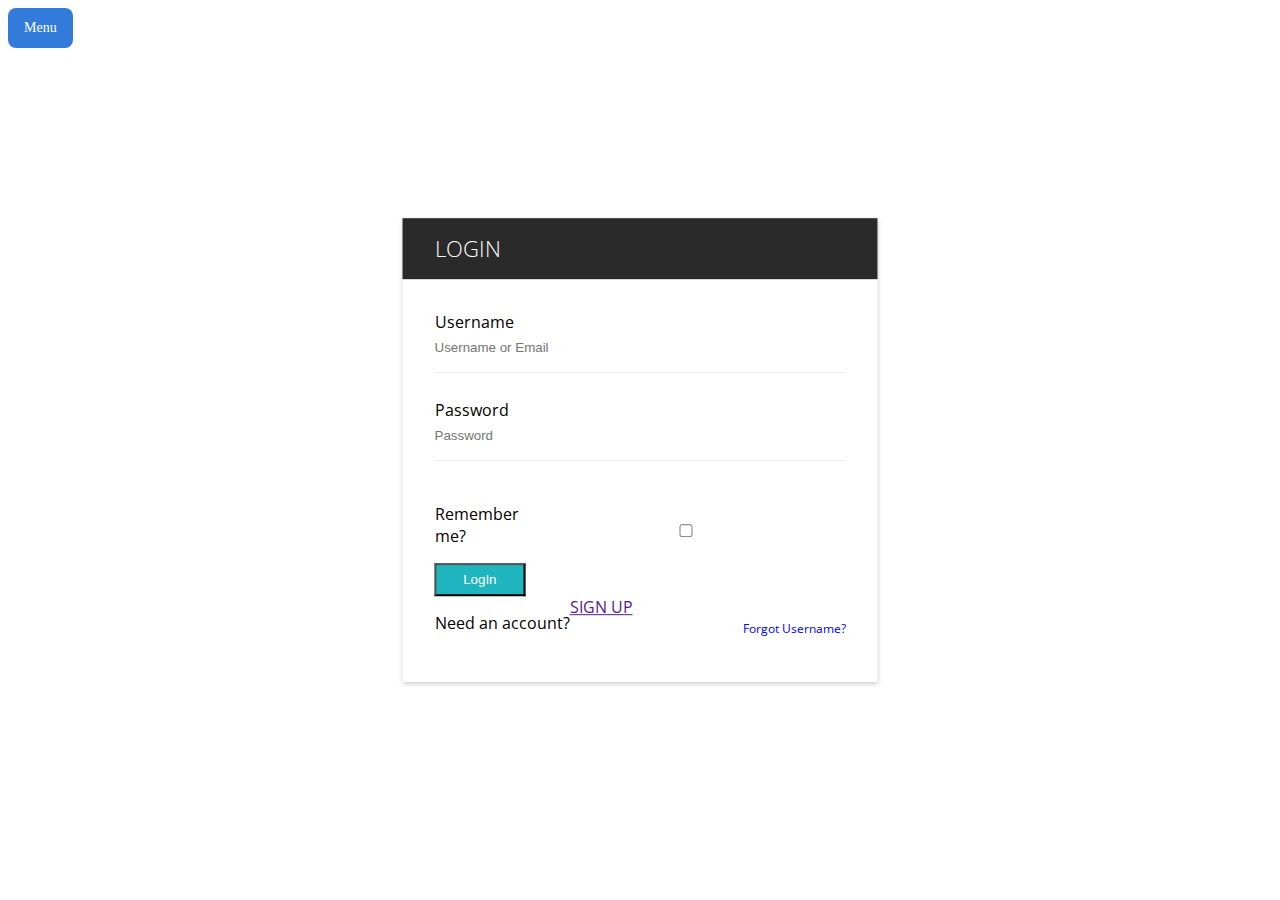
<file: login_page.html>
<!DOCTYPE html>
<html lang="en">

<head>
    <meta charset="UTF-8">
    <meta name="viewport" content="width=device-width, initial-scale=1.0">
    <title>login page</title>
    <link rel="stylesheet" href="login_page.css">
    <link href="https://cdn.jsdelivr.net/npm/bootstrap@5.3.2/dist/css/bootstrap.min.css" rel="stylesheet"
        integrity="sha384-T3c6CoIi6uLrA9TneNEoa7RxnatzjcDSCmG1MXxSR1GAsXEV/Dwwykc2MPK8M2HN" crossorigin="anonymous">
</head>


<body>
    <script src="https://cdn.jsdelivr.net/npm/bootstrap@5.3.2/dist/js/bootstrap.bundle.min.js"
        integrity="sha384-C6RzsynM9kWDrMNeT87bh95OGNyZPhcTNXj1NW7RuBCsyN/o0jlpcV8Qyq46cDfL" crossorigin="anonymous">
    </script>

    <div class="container">
        <div class="dropdown">
            <button class="dropbtn">Menu</button>
            <div class="dropdown-content">
                <a href="login_page.html">Login Page</a>
                <a href="index.html">classroom</a>

            </div>
        </div>
        <div class="log-form">
            <h2 style="color:white;">login</h2>
            <form id="form">
                <div class="form-group">
                    <label for="inputUsername">Username</label>
                    <input name="username" type="text" class="form-control" placeholder="Username or Email">
                </div>
                <div class="form-group">
                    <label for="inputPassword">Password</label>
                    <input name="password" type="password" class="form-control" placeholder="Password">
                </div>
                <div class="my_item">
                    <p> Remember me?</p>
                    <input type="checkbox">
                </div>
                <div class="loginButton">
                    <button id="btn" type="button" class="btn btn-primary">LogIn</button>
                </div>
                <a class="forgot" href="#">Forgot Username?</a>
                <div class="my_item">
                    <p>Need an account?</p>
                    <a href="">SIGN UP</a>
                </div>
            </form>
        </div>

    </div>


    <script src="login_page.js"></script>
</body>

</html>
</file>
<file: login_page.css>
@import url(https://fonts.googleapis.com/css?family=Open+Sans+Condensed:300,700|Open+Sans:400,300,600);

* {
  box-sizing: border-box;
}

body {
  font-family: 'open sans', helvetica, arial, sans;
  /* background: url(http://farm8.staticflickr.com/7064/6858179818_5d652f531c_h.jpg) no-repeat center */
  /* center fixed; */
  -webkit-background-size: cover;
  -moz-background-size: cover;
  -o-background-size: cover;
  background-size: cover;
}

.log-form {
  width: 40%;
  min-width: 320px;
  max-width: 475px;
  background: #fff;
  position: absolute;
  top: 50%;
  left: 50%;
  -webkit-transform: translate(-50%, -50%);
  -moz-transform: translate(-50%, -50%);
  -o-transform: translate(-50%, -50%);
  -ms-transform: translate(-50%, -50%);
  transform: translate(-50%, -50%);

  box-shadow: 0px 2px 5px rgba(0, 0, 0, 0.25);

  @media (max-width: 40em) {
    width: 95%;
    position: relative;
    margin: 2.5% auto 0 auto;
    left: 0%;
    -webkit-transform: translate(0%, 0%);
    -moz-transform: translate(0%, 0%);
    -o-transform: translate(0%, 0%);
    -ms-transform: translate(0%, 0%);
    transform: translate(0%, 0%);
  }

  form {
    display: block;
    width: 100%;
    padding: 2em;
  }

  h2 {
    width: 100%;
    color: lighten(#2a2a2a, 20%);
    font-family: 'open sans condensed';
    font-size: 1.35em;
    display: block;
    background: #2a2a2a;
    width: 100%;
    text-transform: uppercase;
    padding: 0.75em 1em 0.75em 1.5em;
    box-shadow: inset 0px 1px 1px fadeout(white, 95%);
    border: 1px solid darken(#2a2a2a, 5%);
    text-shadow: 0px 1px 1px darken(#2a2a2a, 5%);
    margin: 0;
    font-weight: 200;
  }

  input {
    display: block;
    margin: auto auto;
    width: 100%;
    margin-bottom: 2em;
    padding: 0.5em 0;
    border: none;
    border-bottom: 1px solid #eaeaea;
    padding-bottom: 1.25em;
    color: #757575;
    &:focus {
      outline: none;
    }
  }

  .btn {
    display: inline-block;
    background: #1fb5bf;
    border: 1px solid darken(#1fb5bf, 5%);
    padding: 0.5em 2em;
    color: white;
    margin-right: 0.5em;
    box-shadow: inset 0px 1px 0px fadeout(white, 80%);
    &:hover {
      background-color: lighten(#1fb5bf, 5%);
    }
    &:active {
      background: #1fb5bf;
      box-shadow: inset 0px 1px 1px fadeout(black, 90%);
    }
    &:focus {
      outline: none;
    }
  }

  .forgot {
    color: lighten(#1fb5bf, 10%);
    line-height: 0.5em;
    position: relative;
    top: 2.5em;
    text-decoration: none;
    font-size: 0.75em;
    margin: 0;
    padding: 0;
    float: right;

    &:hover {
      color: darken(#1fb5bf, 5%);
    }
    &:active {
    }
  }
}

.parent {
  display: block;
  text-align: center;
}
.child {
  position: relative;
  display: inline-block;
  vertical-align: middle;
}
.row {
  margin-top: 1.5rem;
}
.question {
  display: block;
}

.sign_up {
  display: block;
}

.my_item {
  display: flex;
}
.dropbtn,
.dropbtn1 {
  border-radius: 8px;
  border-style: none;
  box-sizing: border-box;
  cursor: pointer;
  display: inline-block;
  font-weight: 500;
  height: 40px;
  line-height: 20px;
  list-style: none;
  margin: 0;
  outline: none;
  padding: 10px 16px;
  position: relative;
  text-align: center;
  text-decoration: none;
  transition: color 100ms;
  vertical-align: baseline;
  user-select: none;
  -webkit-user-select: none;
  touch-action: manipulation;
}
.dropbtn1 {
  background-color: #5ec46c;
  color: #ffffff;
  font-family: sans-serif;
  font-size: 20px;
}
.dropbtn {
  background-color: #337bda;
  color: #ffffff;
  font-family: 'Haas Grot Text R Web';
  font-size: 14px;
}
.dropbtn:hover {
  box-shadow: 0px 8px 16px 0px rgba(0, 0, 0, 0.2);
}
.dropdown {
  position: relative;
  display: inline-block;
}

.dropdown-content {
  display: none;
  position: absolute;
  width: 200px;
  box-shadow: 0px 8px 16px 0px rgba(0, 0, 0, 0.2);
  z-index: 1;
}

.dropdown-content a {
  color: black;
  padding: 12px 16px;
  text-decoration: none;
  display: block;
  background-color: #f1f1f1;
}

.dropdown:hover .dropdown-content {
  display: block;
}

.dropbtn1:hover ul {
  display: block;
}
li {
  list-style: none;
}

.dropdown-content a:hover {
  background-color: rgb(212, 212, 212);
}
.menu {
  z-index: 1;
  padding: 0;
  margin: 0;
  display: block;
}
</file>
